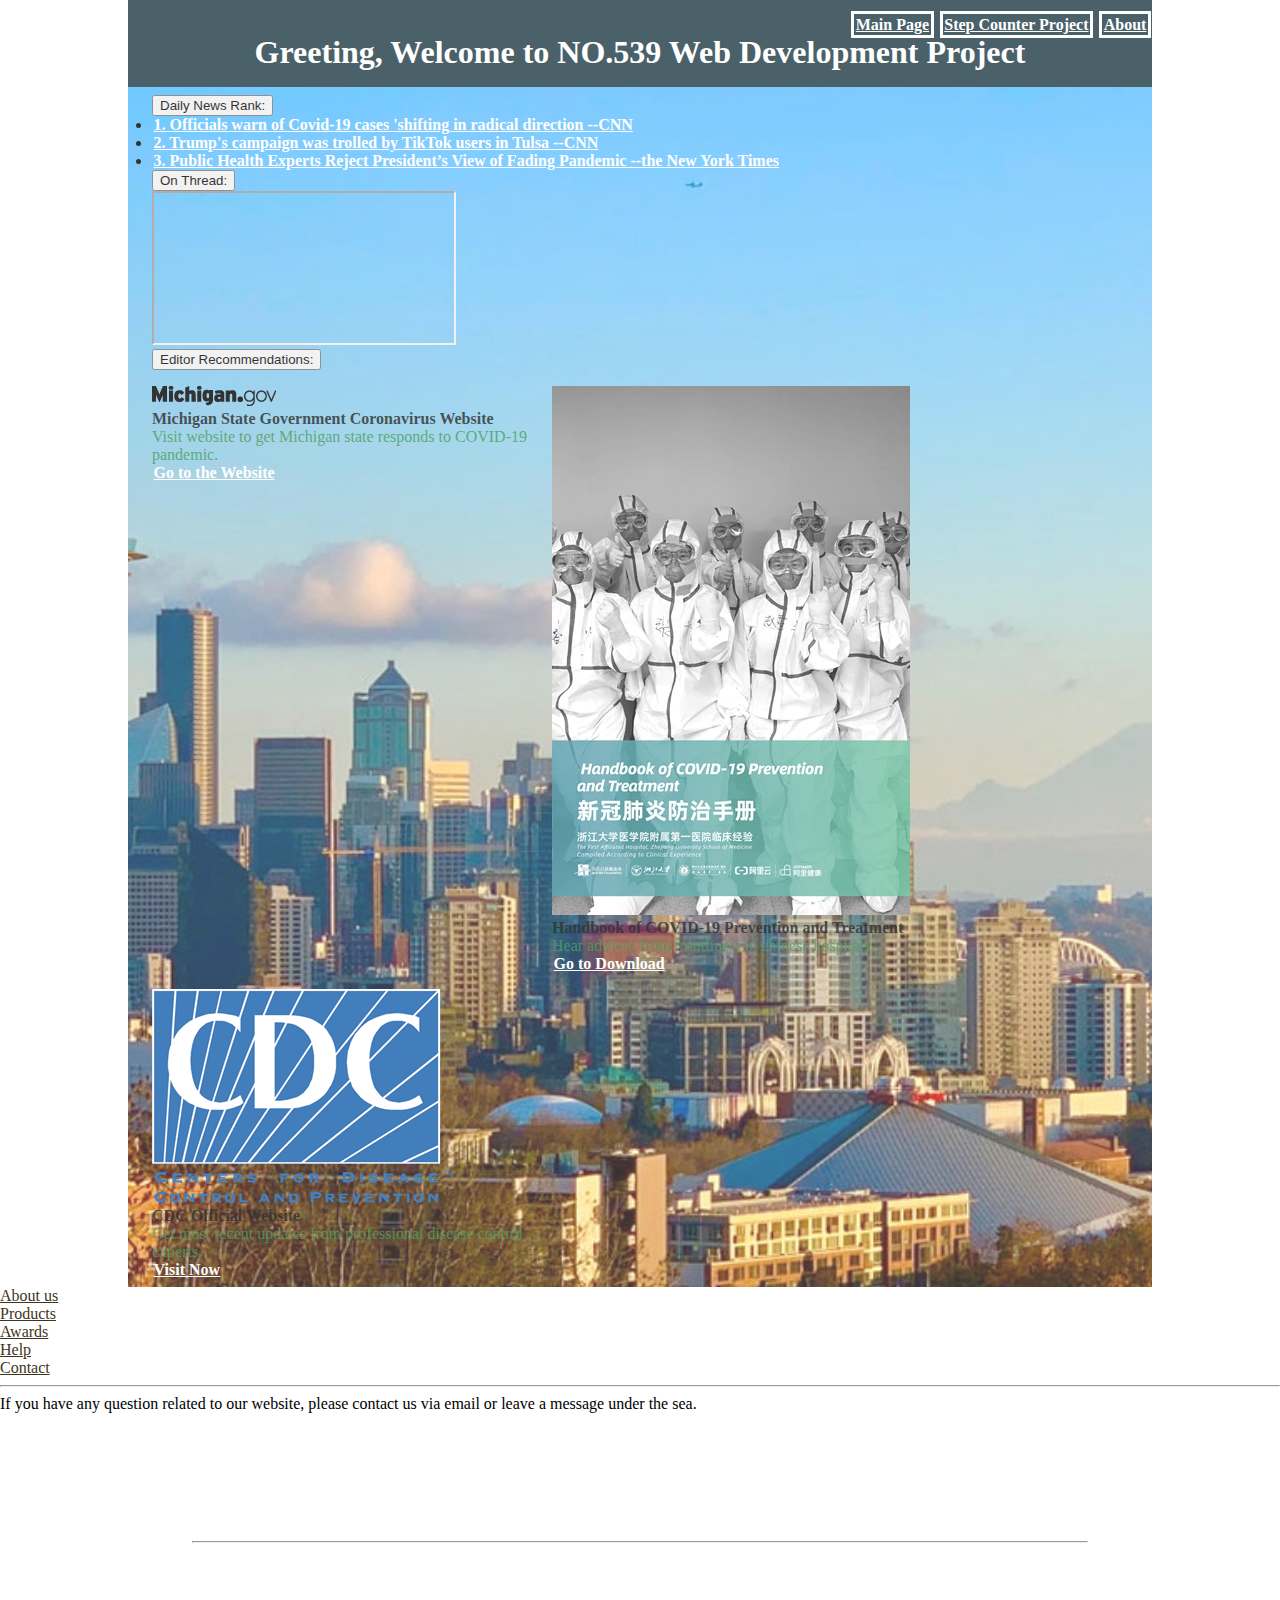
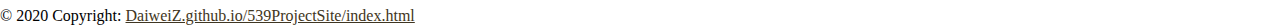
<file: 539ProjectSite/index.html>
<!DOCTYPE html>
<html lang="en">
<head>
    <meta charset="UTF-8">
    <title>Main Page</title>
    <link href="css/main.css" type="text/css" rel="stylesheet"/>
    <!-- CSS only -->
    <link rel="stylesheet" href="https://stackpath.bootstrapcdn.com/bootstrap/4.5.0/css/bootstrap.min.css" integrity="sha384-9aIt2nRpC12Uk9gS9baDl411NQApFmC26EwAOH8WgZl5MYYxFfc+NcPb1dKGj7Sk" crossorigin="anonymous">

    <!-- JS, Popper.js, and jQuery -->
    <script src="https://code.jquery.com/jquery-3.5.1.slim.min.js" integrity="sha384-DfXdz2htPH0lsSSs5nCTpuj/zy4C+OGpamoFVy38MVBnE+IbbVYUew+OrCXaRkfj" crossorigin="anonymous"></script>
    <script src="https://cdn.jsdelivr.net/npm/popper.js@1.16.0/dist/umd/popper.min.js" integrity="sha384-Q6E9RHvbIyZFJoft+2mJbHaEWldlvI9IOYy5n3zV9zzTtmI3UksdQRVvoxMfooAo" crossorigin="anonymous"></script>
    <script src="https://stackpath.bootstrapcdn.com/bootstrap/4.5.0/js/bootstrap.min.js" integrity="sha384-OgVRvuATP1z7JjHLkuOU7Xw704+h835Lr+6QL9UvYjZE3Ipu6Tp75j7Bh/kR0JKI" crossorigin="anonymous"></script>
</head>
<body>
<header>
    <nav>
        <p><a href="index.html">Main Page</a>
            <a href="stepscounter.html">Step Counter Project</a>
            <a href="about.html">About</a>
        </p>
    </nav>
    <h1>Greeting, Welcome to NO.539 Web Development Project</h1>

</header>
<div class="mainArea" role="main">


    <div class="accordion dailyNewsRank " id="dailyNewsRank">
        <div class="card">
            <div class="card-header" id="headingOne">
                <p class="mb-0">
                    <button class="btn btn-link text-dark" type="button" data-toggle="collapse" data-target="#collapseOne" aria-expanded="true" aria-controls="collapseOne">
                        Daily News Rank:
                    </button>
                </p>
            </div>

            <div id="collapseOne" class="collapse show" aria-labelledby="headingOne" data-parent="#dailyNewsRank">
                <div class="card-body bg-primary text-white">
                    <ul>
                        <li><a href="https://www.cnn.com/2020/06/21/us/us-coronavirus-sunday/index.html">1. Officials warn of Covid-19 cases 'shifting in radical direction --CNN</a> </li>
                        <li><a href="https://www.cnn.com/2020/06/21/politics/tiktok-trump-tulsa-rally/index.html">2. Trump's campaign was trolled by TikTok users in Tulsa --CNN</a> </li>
                        <li><a href="https://www.nytimes.com/2020/06/21/health/coronavirus-pandemic-spread-trump.html?action=click&module=Top%20Stories&pgtype=Homepage">3. Public Health Experts Reject President’s View of Fading Pandemic  --the New York Times</a></li>
                    </ul>
                </div>
            </div>
        </div>
        <div class="card">
            <div class="card-header" id="headingTwo">
                <p class="mb-0">
                    <button class="btn btn-link collapsed text-dark" type="button" data-toggle="collapse" data-target="#collapseTwo" aria-expanded="false" aria-controls="collapseTwo">
                        On Thread:
                    </button>
                </p>
            </div>
            <div id="collapseTwo" class="collapse" aria-labelledby="headingTwo" data-parent="#dailyNewsRank">
                <div class="card-body bg-primary text-white">
                    <div class="embed-responsive embed-responsive-16by9">
                        <iframe class="embed-responsive-item" src="https://www.youtube.com/embed/QdNHmUi60ts" title="On tread news" allowfullscreen></iframe>
                    </div>
                </div>
            </div>
        </div>
        <div class="card">
            <div class="card-header" id="headingThree">
                <p class="mb-0">
                    <button class="btn btn-link collapsed text-dark" type="button" data-toggle="collapse" data-target="#collapseThree" aria-expanded="false" aria-controls="collapseThree">
                        Editor Recommendations:
                    </button>
                </p>
            </div>
            <div id="collapseThree" class="collapse" aria-labelledby="headingThree" data-parent="#dailyNewsRank">
                <div class="card-body bg-primary text-white">


                        <div class="card inline-card">
                            <img src="../539ProjectSite/img/migov_brandingbar_2017.png" class="card-img-top" alt="Michigan State Coronavirus Info Website">
                            <div class="card-body">
                                <p class="card-title">Michigan State Government Coronavirus Website</p>
                                <p class="card-text">Visit website to get Michigan state responds to COVID-19 pandemic.</p>
                                <a href="https://www.michigan.gov/coronavirus/" class="btn btn-primary">Go to the Website</a>
                            </div>
                        </div>
                        <div class="card inline-card">
                            <img src="../539ProjectSite/img/handbook.png" class="card-img-top" alt="The hand book for covid19 by alibaba">
                            <div class="card-body">
                                <p class="card-title">Handbook of COVID-19 Prevention and Treatment</p>
                                <p class="card-text">Hear advices from frontliners in chinese hospitals.</p>
                                <a href="https://covid-19.alibabacloud.com" class="btn btn-primary">Go to Download</a>
                            </div>

                        </div>
                        <div class="card inline-card">
                            <img src="../539ProjectSite/img/cdc-logo-225E05DE27-seeklogo.com.png" class="card-img-top" alt="CDC logo">
                            <div class="card-body">
                                <p class="card-title">CDC Official Website</p>
                                <p class="card-text">Get most recent updates from professional disease control experts.</p>
                                <a href="https://www.cdc.gov/" class="btn btn-primary">Visit Now</a>
                            </div>
                        </div>

                </div>
            </div>
        </div>
    </div>

</div>

<!-- Footer -->
<footer class="page-footer font-small indigo">

    <!-- Footer Links -->
    <div class="container">

        <!-- Grid row-->
        <div class="row text-center d-flex justify-content-center pt-5 mb-3">

            <!-- Grid column -->
            <div class="col-md-2 mb-3">
                <p class="text-uppercase font-weight-bold">
                    <a href="../539ProjectSite/about.html">About us</a>
                </p>
            </div>
            <!-- Grid column -->

            <!-- Grid column -->
            <div class="col-md-2 mb-3">
                <p class="text-uppercase font-weight-bold">
                    <a href="../539ProjectSite/stepscounter.html">Products</a>
                </p>
            </div>
            <!-- Grid column -->

            <!-- Grid column -->
            <div class="col-md-2 mb-3">
                <p class="text-uppercase font-weight-bold">
                    <a href="../539ProjectSite/about.html">Awards</a>
                </p>
            </div>
            <!-- Grid column -->

            <!-- Grid column -->
            <div class="col-md-2 mb-3">
                <p class="text-uppercase font-weight-bold">
                    <a href="../539ProjectSite/about.html">Help</a>
                </p>
            </div>
            <!-- Grid column -->

            <!-- Grid column -->
            <div class="col-md-2 mb-3">
                <p class="text-uppercase font-weight-bold">
                    <a href="../539ProjectSite/about.html">Contact</a>
                </p>
            </div>
            <!-- Grid column -->

        </div>
        <!-- Grid row-->
        <hr class="rgba-white-light">

        <!-- Grid row-->
        <div class="row d-flex text-center justify-content-center mb-md-0 mb-4">

            <!-- Grid column -->
            <div class="col-md-8 col-12 mt-5">
                <p>If you have any question related to our website, please contact us via email or leave a message under the sea.</p>
            </div>
            <!-- Grid column -->

        </div>
        <!-- Grid row-->
        <hr class="clearfix d-md-none rgba-white-light" style="margin: 10% 15% 5%;">

        <!-- Grid row-->
        <div class="row pb-3">

            <!-- Grid column -->
            <div class="col-md-12">

                <div class="mb-5 flex-center">

                    <!-- Facebook -->
                    <a class="fb-ic">
                        <i class="fab fa-facebook-f fa-lg white-text mr-4"> </i>
                    </a>
                    <!-- Twitter -->
                    <a class="tw-ic">
                        <i class="fab fa-twitter fa-lg white-text mr-4"> </i>
                    </a>
                    <!-- Google +-->
                    <a class="gplus-ic">
                        <i class="fab fa-google-plus-g fa-lg white-text mr-4"> </i>
                    </a>
                    <!--Linkedin -->
                    <a class="li-ic">
                        <i class="fab fa-linkedin-in fa-lg white-text mr-4"> </i>
                    </a>
                    <!--Instagram-->
                    <a class="ins-ic">
                        <i class="fab fa-instagram fa-lg white-text mr-4"> </i>
                    </a>
                    <!--Pinterest-->
                    <a class="pin-ic">
                        <i class="fab fa-pinterest fa-lg white-text"> </i>
                    </a>

                </div>

            </div>
            <!-- Grid column -->

        </div>
        <!-- Grid row-->

    </div>
    <!-- Footer Links -->

    <!-- Copyright -->
    <div class="footer-copyright text-center py-3">© 2020 Copyright:
        <a href="https://DaiweiZ.github.io/539ProjectSite/index.html/"> DaiweiZ.github.io/539ProjectSite/index.html</a>
    </div>
    <!-- Copyright -->

</footer>
<!-- Footer -->
</body>
</html>
</file>
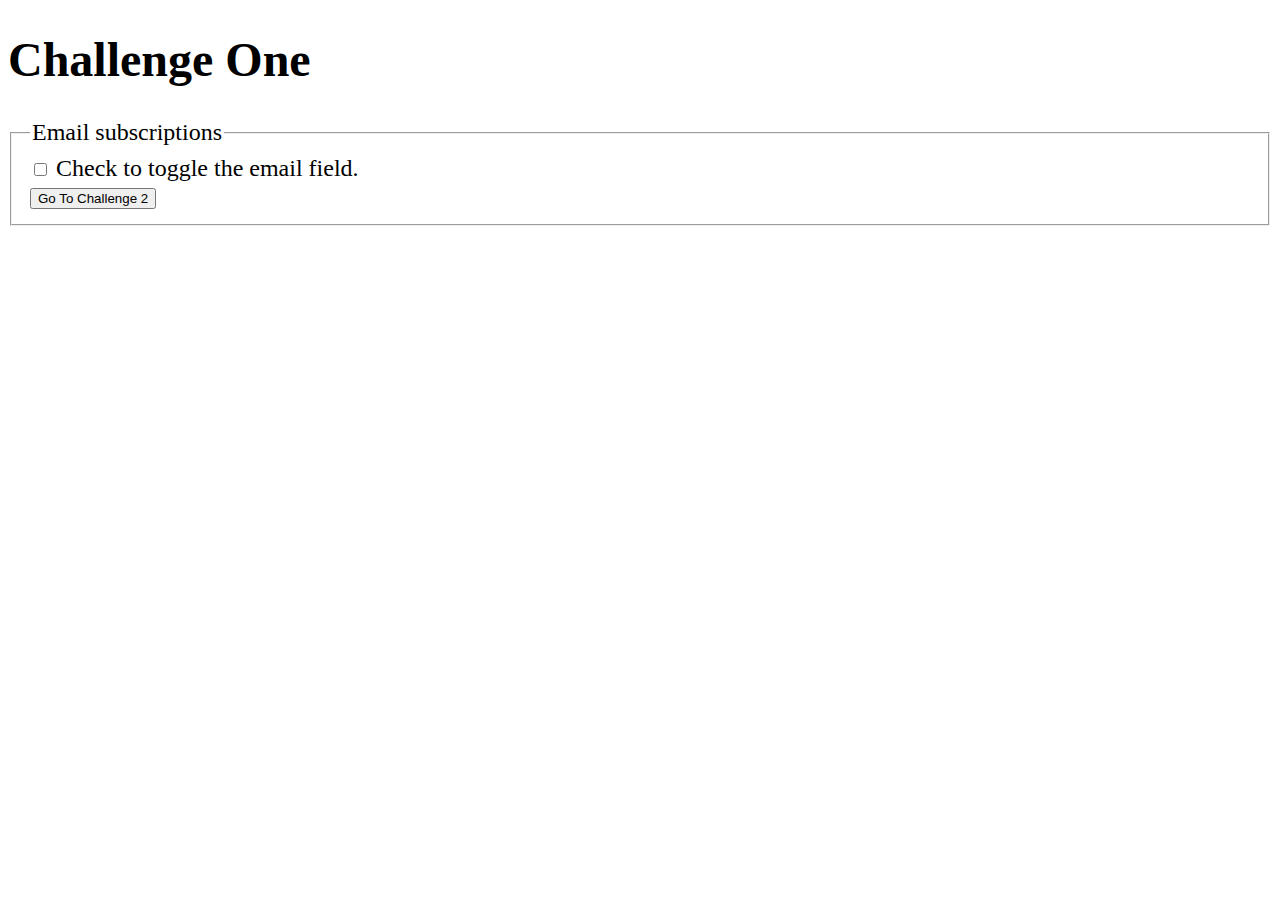
<file: challenge1.html>
<!DOCTYPE html>
<html lang="en">
<head>
  <meta charset="UTF-8">
  <link rel="stylesheet" type="text/css" href="css/style.css">
  <script src="https://ajax.googleapis.com/ajax/libs/jquery/3.5.1/jquery.min.js"></script>

  <title>Challenge #1</title>
</head>
<body>
  <head>
    <title>Waiver Challenge #1</title>
   <link rel="stylesheet" type="text/css" href="css/challenge1.css">
  </head>
  <body>
    <main>
      <h1>Challenge One</h1>
      <form action="challenge2.html">
        <fieldset>
          <legend>Email subscriptions</legend>
          <div id="check">
            <label>
              <input type="checkbox" name="subscribe" id="subscription">
              Check to toggle the email field.
            </label>
          </div>

          <div id="email_Div">
            <label>
              Email Address: 
              <input type="text" name="email" id="email">
            </label>
          </div>

          <input type = "submit" value = "Go To Challenge 2">
        </fieldset>
      </form>
  </main>
  <script src = "js/challenge1.js"></script>
  </body>
</html>
</file>
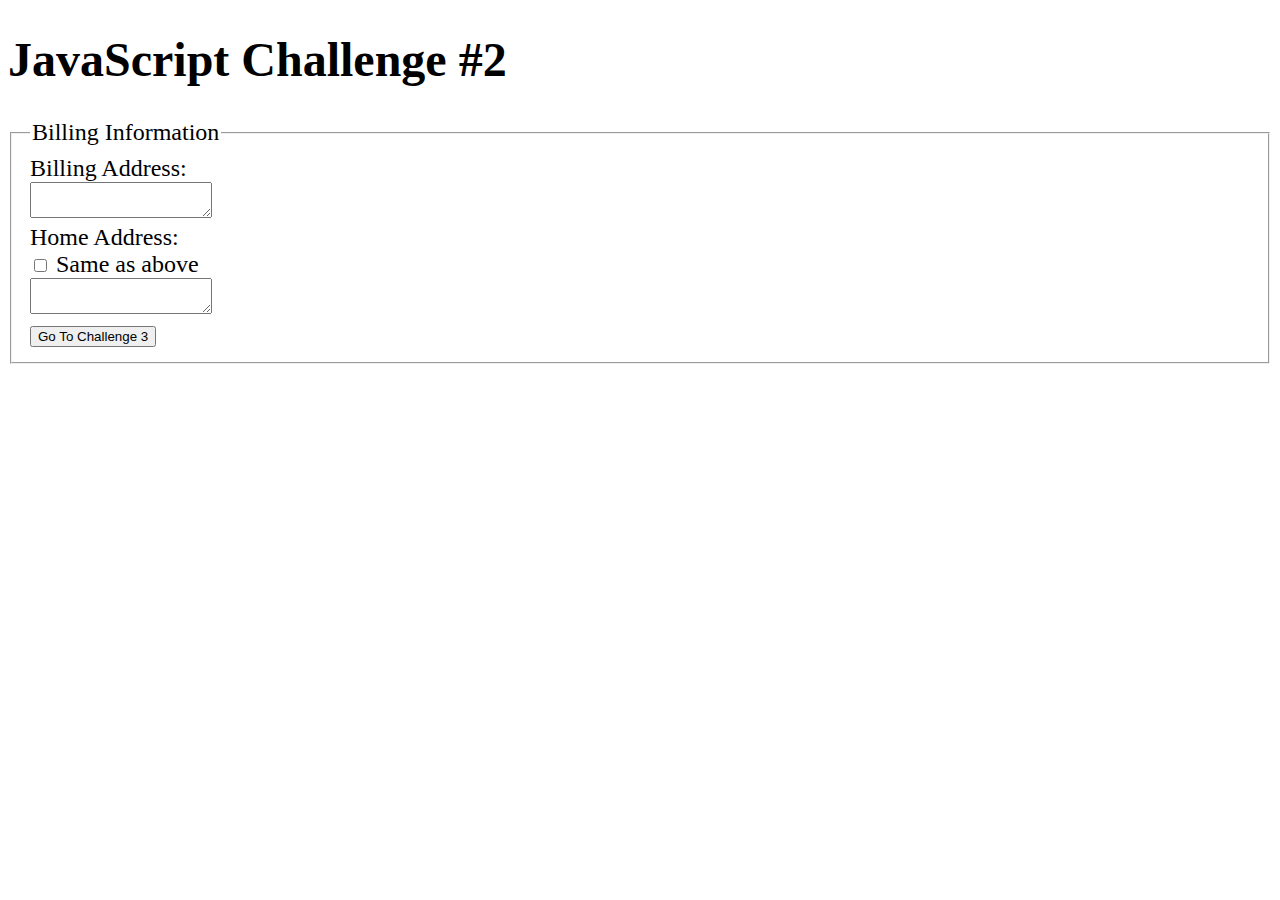
<file: challenge2.html>
<!DOCTYPE html>
<html lang="en">
<head>
	<meta charset="UTF-8">
	<title>Challenge #2</title>
  <link rel="stylesheet" type="text/css" href="css/style.css">
  <script src="https://ajax.googleapis.com/ajax/libs/jquery/3.5.1/jquery.min.js"></script>

</head>
<body>
    <main>
    <h1>JavaScript Challenge #2</h1>
    <form action="challenge3.html">
      <fieldset>
        <legend>Billing Information</legend>
        <div>
          <label for ="bill">Billing Address:</label><br>
          <textarea name="billingAdd" id="bill"></textarea>
          </label>
        </div>

        <div>
          <label for ="home">Home Address:</label><br>
          <label for ="useAddress"><input type="checkbox" name="useBilling" id="useAddress"> Same as above</label>
          <br>
          <textarea name="homeAdd" id="home"></textarea>
        </div>
        <input type = "submit" value = "Go To Challenge 3">
      </fieldset>
    </form>
    </main>
  <script src = "js/challenge2.js"></script>
  </body>
</html>
</file>
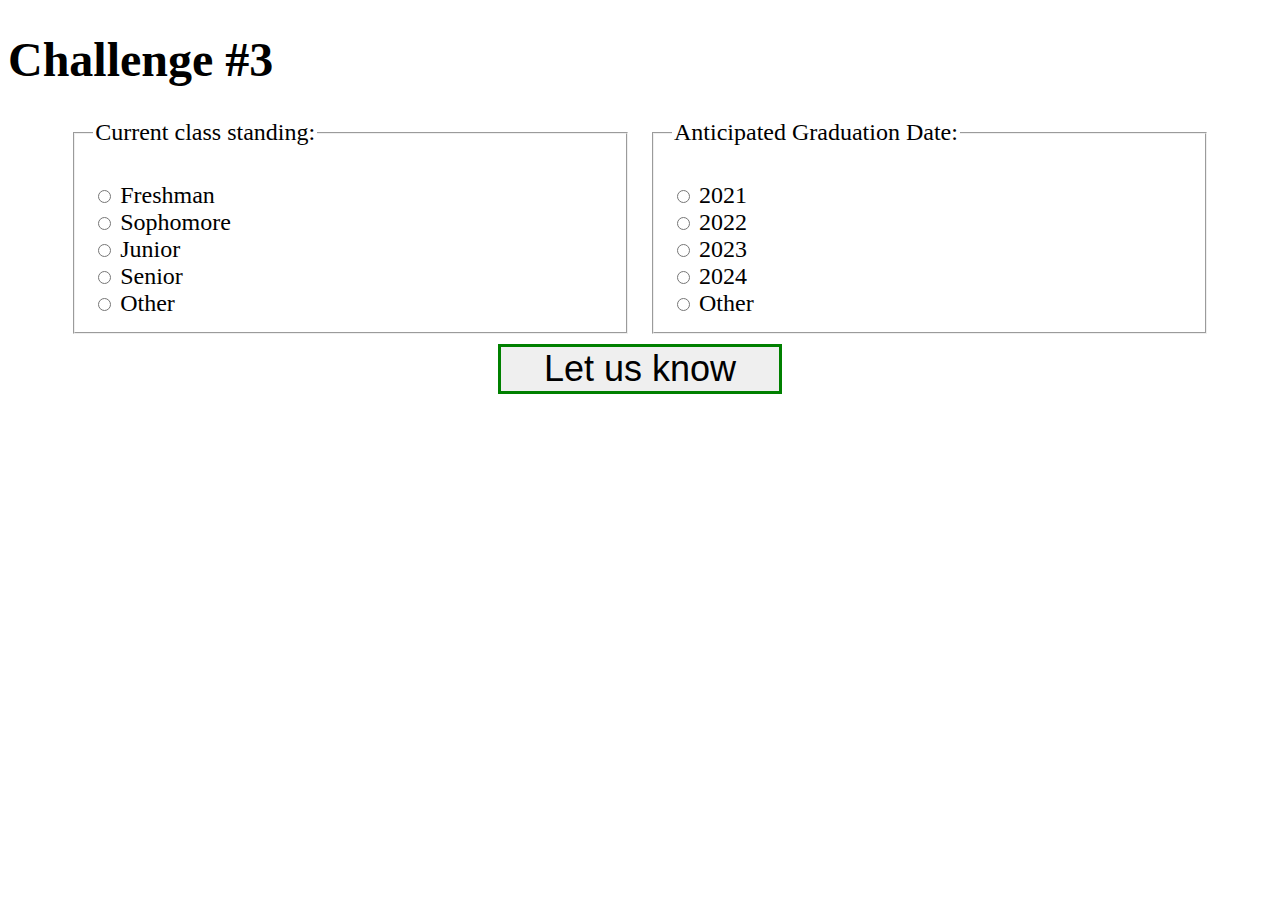
<file: challenge3.html>
<!DOCTYPE html>
<html lang="en">
<head>
	<meta charset="UTF-8">
	<title>Challenge #3</title>
  <link rel="stylesheet" type="text/css" href="css/style.css">
  <link rel="stylesheet" type="text/css" href="css/challenge3.css">
  <script src="https://ajax.googleapis.com/ajax/libs/jquery/3.5.1/jquery.min.js"></script>

</head>
<body>
  <h1>Challenge #3</h1>
	 <form action="challenge4.html" id ="ch3form">
      <fieldset>
        <legend>Current class standing:</legend>
        <div>
          <br> 
          <label>
            <input type="radio" name ="standing" value = "1" id="freshman"> Freshman
          </label><br>
          <label>
            <input type="radio" name ="standing" value = "2" id="soph"> Sophomore
          </label><br>
          <label>
            <input type="radio" name ="standing" value = "3" id="jr"> Junior
          </label><br>
          <label>
            <input type="radio" name ="standing" value = "4" id="sr"> Senior
          </label><br>
          <label>
            <input type="radio" name ="standing" value = "5" id="otherClassStanding"> Other
          </label><br>
      </div>
  </fieldset>
  <fieldset>
  <legend>Anticipated Graduation Date:</legend>
        <div>
          <br> 
          <label>
             <input type="radio" name ="gradDate" value = "21" id="2021"> 2021
          </label><br>
          <label>
             <input type="radio" name ="gradDate" value = "22" id="2022"> 2022
          </label><br>
          <label>
            <input type="radio" name ="gradDate" value = "23" id="2023"> 2023
          </label><br>
           <label>
            <input type="radio" name ="gradDate" value = "20" id="2024"> 2024
          </label><br>
          <label>
             <input type="radio" name ="gradDate" value = "other" id="otherGraduationYear"> Other
          </label><br>
      </div>
  </fieldset>
  <input type="submit" value="Let us know">
</form>
<script src = "js/challenge3.js"></script>
</body>
</html>
</file>
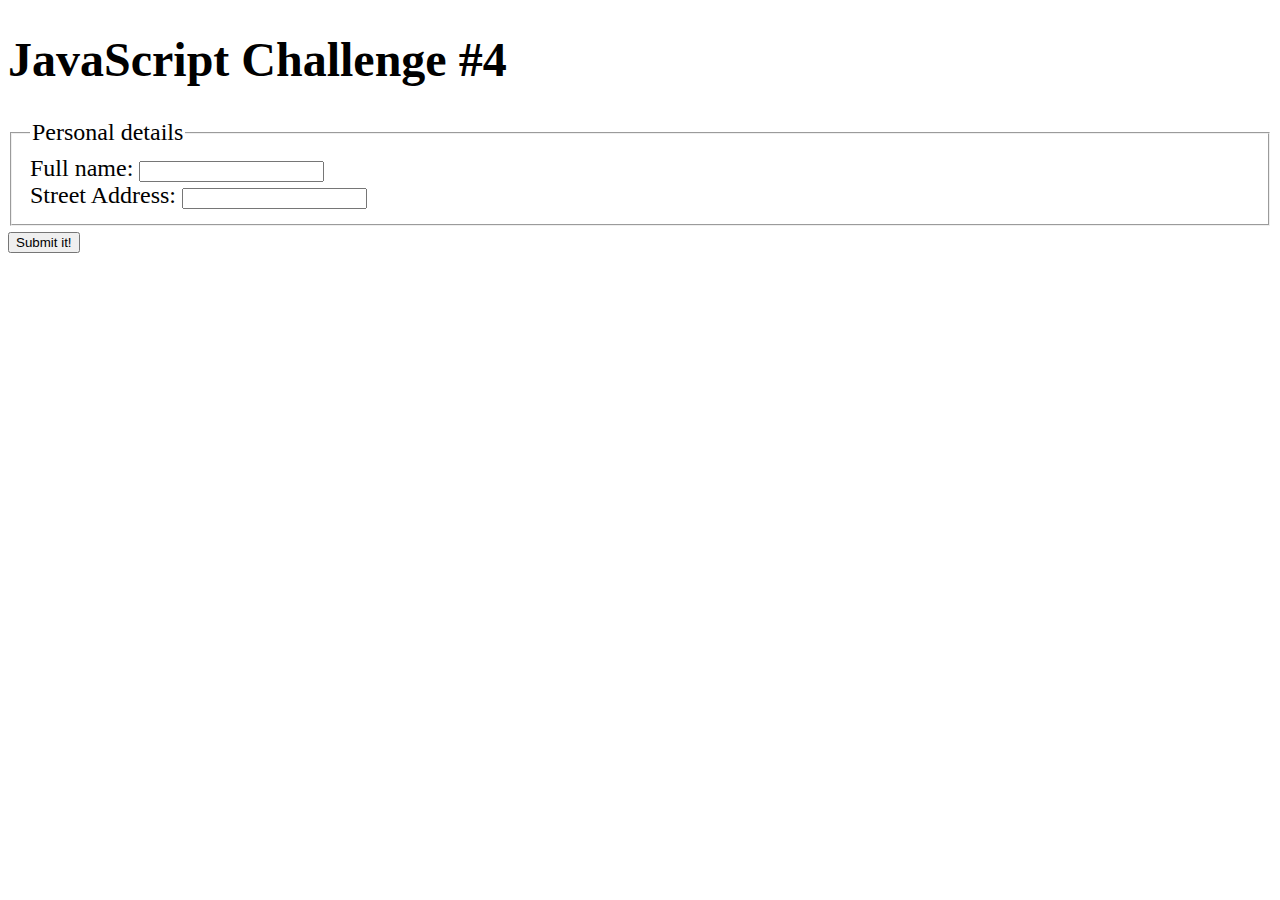
<file: challenge4.html>
<!DOCTYPE html>
<html lang="en">
<head>
	<meta charset="UTF-8">
	<title>Challenge #4</title>
    <link rel="stylesheet" type="text/css" href="css/style.css">
    <script src="https://ajax.googleapis.com/ajax/libs/jquery/3.5.1/jquery.min.js"></script>

</head>
<body>
  <main>
    <h1>JavaScript Challenge #4</h1>
	  <form action="challenge5.html" method  = "GET" id = "challenge4_form">
        <fieldset>
        <legend>Personal details</legend>
          <label for="name">Full name: </label>
            <input type="text" name="name" id="name"><br/>
       
            <p class="errormsg alert" id="nmError">Please enter your name above!</p>

          <label for ="addr">
            Street Address:</label>
            <input type="text" name="addr" id="addr">
       
            <p class="errormsg alert" id="addrError">Please enter your street address!</p>
        </fieldset>
        <input type="submit" value="Submit it!"> 
    </form>
   
  </main>
  <script src = "js/challenge4.js"></script>
</body>
</html>
</file>
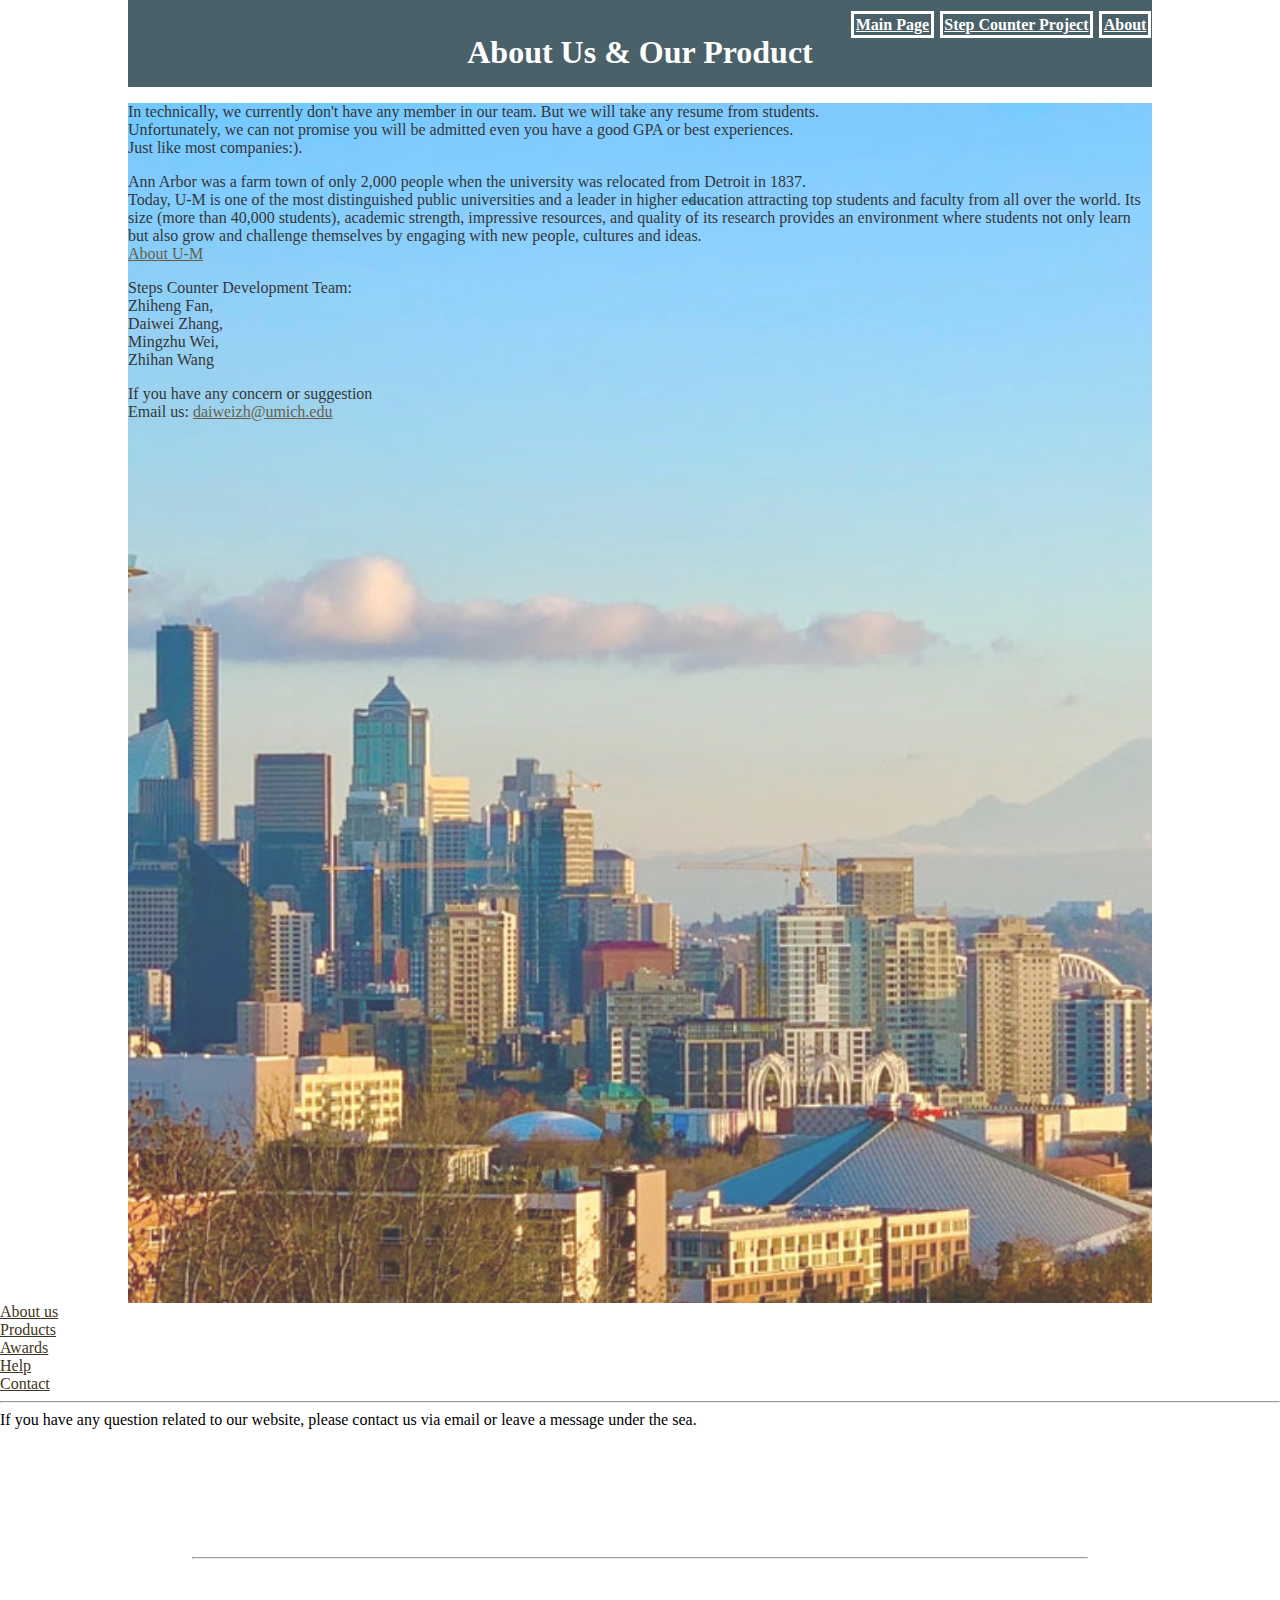
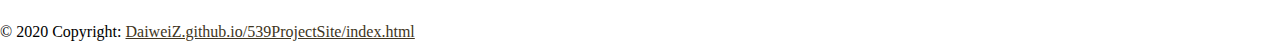
<file: 539ProjectSite/about.html>
<!DOCTYPE html>
<html lang="en">
<head>
    <meta charset="UTF-8">
    <title>About Us</title>
    <link href="css/main.css" type="text/css" rel="stylesheet"/>
    <!-- CSS only -->
    <link rel="stylesheet" href="https://stackpath.bootstrapcdn.com/bootstrap/4.5.0/css/bootstrap.min.css" integrity="sha384-9aIt2nRpC12Uk9gS9baDl411NQApFmC26EwAOH8WgZl5MYYxFfc+NcPb1dKGj7Sk" crossorigin="anonymous">

    <!-- JS, Popper.js, and jQuery -->
    <script src="https://code.jquery.com/jquery-3.5.1.slim.min.js" integrity="sha384-DfXdz2htPH0lsSSs5nCTpuj/zy4C+OGpamoFVy38MVBnE+IbbVYUew+OrCXaRkfj" crossorigin="anonymous"></script>
    <script src="https://cdn.jsdelivr.net/npm/popper.js@1.16.0/dist/umd/popper.min.js" integrity="sha384-Q6E9RHvbIyZFJoft+2mJbHaEWldlvI9IOYy5n3zV9zzTtmI3UksdQRVvoxMfooAo" crossorigin="anonymous"></script>
    <script src="https://stackpath.bootstrapcdn.com/bootstrap/4.5.0/js/bootstrap.min.js" integrity="sha384-OgVRvuATP1z7JjHLkuOU7Xw704+h835Lr+6QL9UvYjZE3Ipu6Tp75j7Bh/kR0JKI" crossorigin="anonymous"></script>
</head>
<body>
<header>
    <nav>
        <p><a href="index.html">Main Page</a>
            <a href="stepscounter.html">Step Counter Project</a>
            <a href="about.html">About</a>
        </p>
    </nav>
    <h1>About Us & Our Product</h1>

</header>
<div class="mainArea" role="main" >
    <div class="container cardsGridView">
        <div class="row">
            <div class="col-4">
                <div class="card">
                    <div class="card-body">
                        <p>In technically, we currently don't have any member in our team. But we will take any resume from students.</p>
                        <p>Unfortunately, we can not promise you will be admitted even you have a good GPA or best experiences.</p>
                        <p>Just like most companies:).</p>
                    </div>
                </div>
            </div>
            <div class="col-8">
                <div class="card">
                    <div class="card-body">
                        <p>Ann Arbor was a farm town of only 2,000 people when the university was relocated from Detroit in 1837.</p>
                        <p>Today, U-M is one of the most distinguished public universities and a leader in higher education attracting top students and faculty from all over the world. Its size (more than 40,000 students), academic strength, impressive resources, and quality of its research provides an environment where students not only learn but also grow and challenge themselves by engaging with new people, cultures and ideas.</p>
                        <a href="https://admissions.umich.edu/about-u-m/history-tradition">About U-M</a>
                    </div>
                </div>
            </div>
            <div class="col-6">
                <div class="card">
                    <div class="card-body">
                        <p>Steps Counter Development Team:<br>Zhiheng Fan,<br> Daiwei Zhang,<br>Mingzhu Wei,<br> Zhihan Wang
                        </p>
                    </div>
                </div>
            </div>
            <div class="col-6">
                <div class="card">
                    <p class="card-body">
                        <p>If you have any concern or suggestion</p>
                        <p>Email us: <a href="mailto:daiweizh@umich.edu">daiweizh@umich.edu</a></p>
                    </div>
                </div>
            </div>
        </div>
    <div class="verticle-slide">
        <div class="alert alert-primary" role="alert">
            You are viewing in list mode.
        </div>
        <div class="d-flex flex-column">
            <div class="p-2"> <div class="card">
                <div class="card-body">
                    <p>In technically, we currently don't have any member in our team. But we will take any resume from students.</p>
                    <p>Unfortunately, we can not promise you will be admitted even you have a good GPA or best experiences.</p>
                    <p>Just like most companies:).</p>
                </div>
            </div></div>
            <div class="p-2"><div class="card">
                <div class="card-body">
                    <p>Ann Arbor was a farm town of only 2,000 people when the university was relocated from Detroit in 1837.</p>
                    <p>Today, U-M is one of the most distinguished public universities and a leader in higher education attracting top students and faculty from all over the world. Its size (more than 40,000 students), academic strength, impressive resources, and quality of its research provides an environment where students not only learn but also grow and challenge themselves by engaging with new people, cultures and ideas.</p>
                    <a href="https://admissions.umich.edu/about-u-m/history-tradition">About U-M</a>
                </div>
            </div></div>
            <div class="p-2"><div class="card">
                <div class="card-body">
                    <p>Steps Counter Development Team:<br>Zhiheng Fan,<br> Daiwei Zhang,<br>Mingzhu Wei,<br> Zhihan Wang
                    </p>
                </div>
            </div></div>
            <div class="p-2"><div class="card">
                <div class="card-body">
                    <p>If you have any concern or suggestion</p>
                    <p>Email us: <a href ="mailto:daiweizh@umich.edu">daiweizh@umich.edu</a></p>
                </div>
            </div></div>

        </div>

    </div>




</div>




<!-- Footer -->
<footer class="page-footer font-small indigo">

    <!-- Footer Links -->
    <div class="container">

        <!-- Grid row-->
        <div class="row text-center d-flex justify-content-center pt-5 mb-3">

            <!-- Grid column -->
            <div class="col-md-2 mb-3">
                <p class="text-uppercase font-weight-bold">
                    <a href="../539ProjectSite/about.html">About us</a>
                </p>
            </div>
            <!-- Grid column -->

            <!-- Grid column -->
            <div class="col-md-2 mb-3">
                <p class="text-uppercase font-weight-bold">
                    <a href="../539ProjectSite/stepscounter.html">Products</a>
                </p>
            </div>
            <!-- Grid column -->

            <!-- Grid column -->
            <div class="col-md-2 mb-3">
                <p class="text-uppercase font-weight-bold">
                    <a href="#!">Awards</a>
                </p>
            </div>
            <!-- Grid column -->

            <!-- Grid column -->
            <div class="col-md-2 mb-3">
                <p class="text-uppercase font-weight-bold">
                    <a href="../539ProjectSite/about.html">Help</a>
                </p>
            </div>
            <!-- Grid column -->

            <!-- Grid column -->
            <div class="col-md-2 mb-3">
                <p class="text-uppercase font-weight-bold">
                    <a href="../539ProjectSite/about.html">Contact</a>
                </p>
            </div>
            <!-- Grid column -->

        </div>
        <!-- Grid row-->
        <hr class="rgba-white-light">

        <!-- Grid row-->
        <div class="row d-flex text-center justify-content-center mb-md-0 mb-4">

            <!-- Grid column -->
            <div class="col-md-8 col-12 mt-5">
                <p>If you have any question related to our website, please contact us via email or leave a message under the sea.</p>
            </div>
            <!-- Grid column -->

        </div>
        <!-- Grid row-->
        <hr class="clearfix d-md-none rgba-white-light" style="margin: 10% 15% 5%;">

        <!-- Grid row-->
        <div class="row pb-3">

            <!-- Grid column -->
            <div class="col-md-12">

                <div class="mb-5 flex-center">

                    <!-- Facebook -->
                    <a class="fb-ic">
                        <i class="fab fa-facebook-f fa-lg white-text mr-4"> </i>
                    </a>
                    <!-- Twitter -->
                    <a class="tw-ic">
                        <i class="fab fa-twitter fa-lg white-text mr-4"> </i>
                    </a>
                    <!-- Google +-->
                    <a class="gplus-ic">
                        <i class="fab fa-google-plus-g fa-lg white-text mr-4"> </i>
                    </a>
                    <!--Linkedin -->
                    <a class="li-ic">
                        <i class="fab fa-linkedin-in fa-lg white-text mr-4"> </i>
                    </a>
                    <!--Instagram-->
                    <a class="ins-ic">
                        <i class="fab fa-instagram fa-lg white-text mr-4"> </i>
                    </a>
                    <!--Pinterest-->
                    <a class="pin-ic">
                        <i class="fab fa-pinterest fa-lg white-text"> </i>
                    </a>

                </div>

            </div>
            <!-- Grid column -->

        </div>
        <!-- Grid row-->

    </div>
    <!-- Footer Links -->

    <!-- Copyright -->
    <div class="footer-copyright text-center py-3">© 2020 Copyright:
        <a href="https://DaiweiZ.github.io/539ProjectSite/index.html/"> DaiweiZ.github.io/539ProjectSite/index.html</a>
    </div>
    <!-- Copyright -->

</footer>
<!-- Footer -->
</body>
</html>
</file>
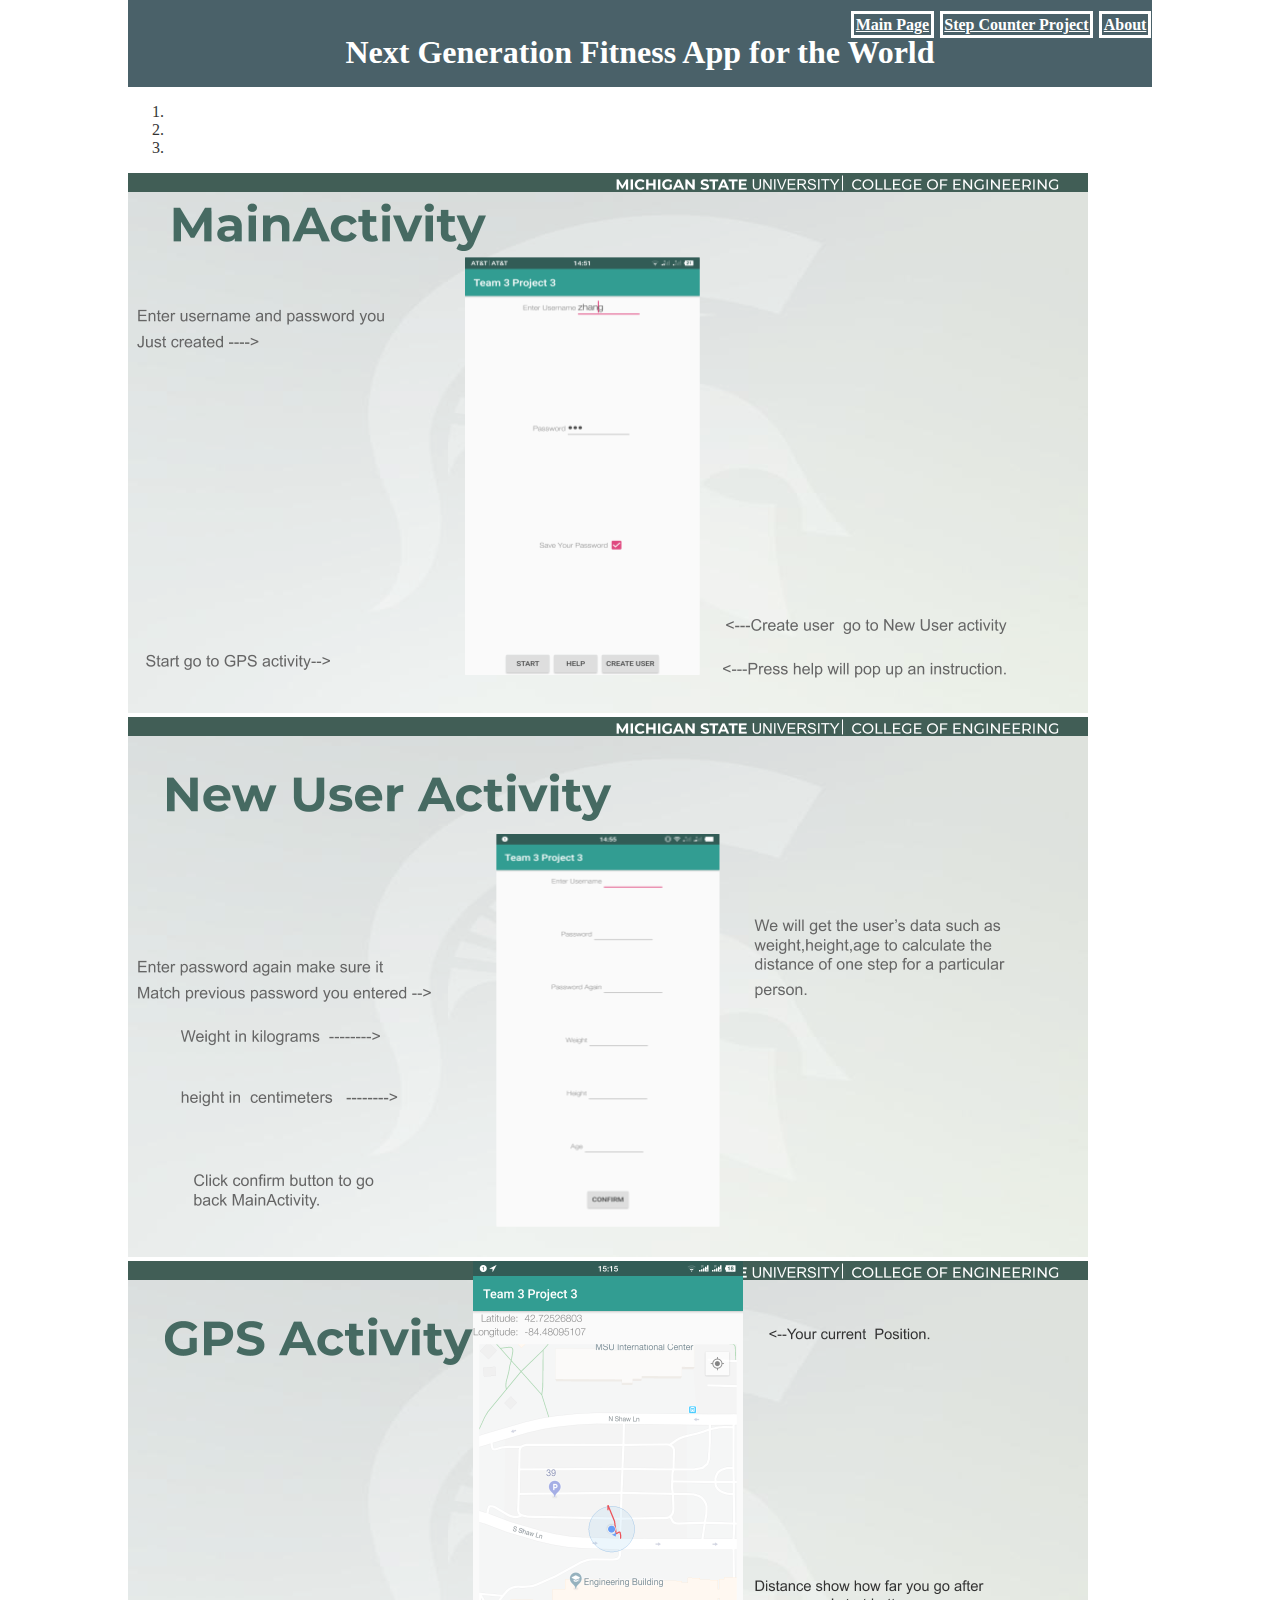
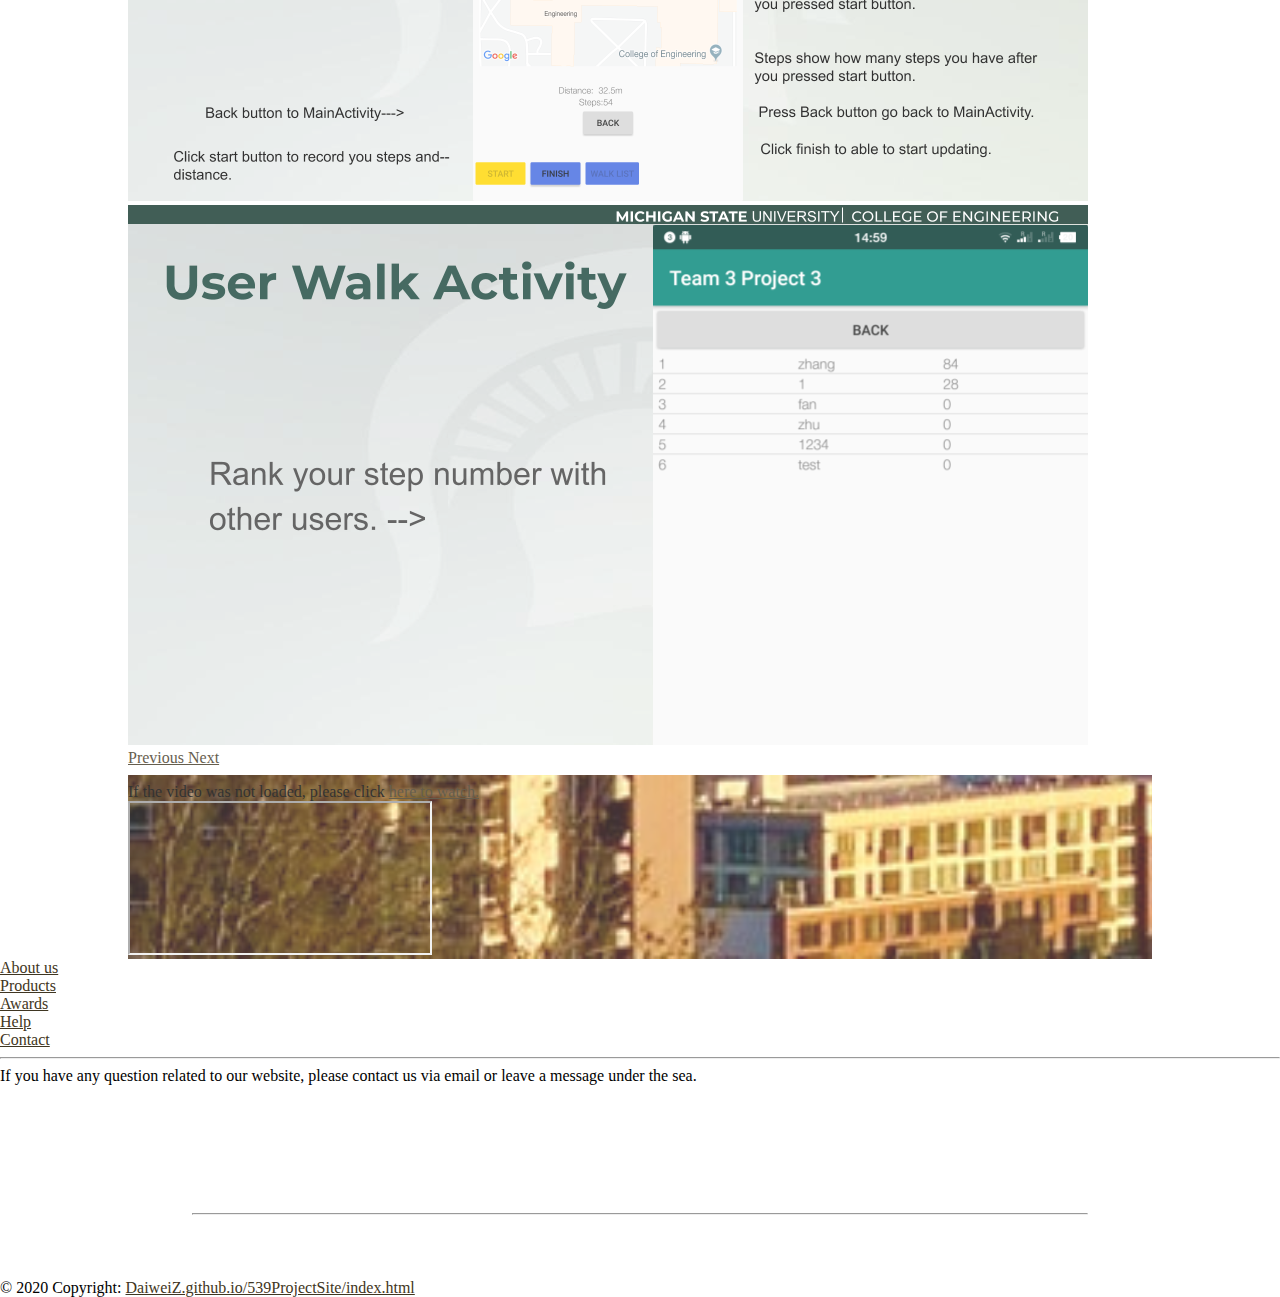
<file: 539ProjectSite/stepscounter.html>
<!DOCTYPE html>
<html lang="en">
<head>
    <meta charset="UTF-8">
    <title>About Step Counter App</title>
    <link href="css/main.css" type="text/css" rel="stylesheet"/>
    <!-- CSS only -->
    <link rel="stylesheet" href="https://stackpath.bootstrapcdn.com/bootstrap/4.5.0/css/bootstrap.min.css" integrity="sha384-9aIt2nRpC12Uk9gS9baDl411NQApFmC26EwAOH8WgZl5MYYxFfc+NcPb1dKGj7Sk" crossorigin="anonymous">

    <!-- JS, Popper.js, and jQuery -->
    <script src="https://code.jquery.com/jquery-3.5.1.slim.min.js" integrity="sha384-DfXdz2htPH0lsSSs5nCTpuj/zy4C+OGpamoFVy38MVBnE+IbbVYUew+OrCXaRkfj" crossorigin="anonymous"></script>
    <script src="https://cdn.jsdelivr.net/npm/popper.js@1.16.0/dist/umd/popper.min.js" integrity="sha384-Q6E9RHvbIyZFJoft+2mJbHaEWldlvI9IOYy5n3zV9zzTtmI3UksdQRVvoxMfooAo" crossorigin="anonymous"></script>
    <script src="https://stackpath.bootstrapcdn.com/bootstrap/4.5.0/js/bootstrap.min.js" integrity="sha384-OgVRvuATP1z7JjHLkuOU7Xw704+h835Lr+6QL9UvYjZE3Ipu6Tp75j7Bh/kR0JKI" crossorigin="anonymous"></script>
</head>
<body>
<header>
    <nav>
        <p><a href="index.html">Main Page</a>
            <a href="stepscounter.html">Step Counter Project</a>
            <a href="about.html">About</a>
        </p>
    </nav>
    <h1>Next Generation Fitness App for the World</h1>

</header>
<div class="mainArea" role="main">
    <div id="carouselExampleIndicators" class="carousel slide" data-ride="carousel">
        <ol class="carousel-indicators">
            <li data-target="#carouselExampleIndicators" data-slide-to="0" class="active"></li>
            <li data-target="#carouselExampleIndicators" data-slide-to="1"></li>
            <li data-target="#carouselExampleIndicators" data-slide-to="2"></li>
        </ol>
        <div class="carousel-inner" id="slideshow">
            <div class="carousel-item active">
                <img class="d-block w-100" src="../539ProjectSite/img/slide1.png" alt="First slide">
            </div>
            <div class="carousel-item">
                <img class="d-block w-100" src="../539ProjectSite/img/slide2.png" alt="Second slide">
            </div>
            <div class="carousel-item">
                <img class="d-block w-100" src="../539ProjectSite/img/slide3.png" alt="Third slide">
            </div>
            <div class="carousel-item">
                <img class="d-block w-100" src="../539ProjectSite/img/slide4.png" alt="Fourth slide">
            </div>
        </div>
        <a class="carousel-control-prev" href="#carouselExampleIndicators" role="button" data-slide="prev">
            <span class="carousel-control-prev-icon" aria-hidden="true"></span>
            <span class="sr-only">Previous</span>
        </a>
        <a class="carousel-control-next" href="#carouselExampleIndicators" role="button" data-slide="next">
            <span class="carousel-control-next-icon" aria-hidden="true"></span>
            <span class="sr-only">Next</span>
        </a>
    </div>

    <div class="verticle-slide">
        <div class="alert alert-primary" role="alert">
            Carousel (slide player) was disable on your device after resizing the window.
        </div>
        <div class="p-2"><img class="d-block w-100" src="../539ProjectSite/img/slide1.png" alt="First slide"><br><p>Main Activity</p></div>
        <div class="p-2"><img class="d-block w-100" src="../539ProjectSite/img/slide2.png" alt="Second slide"><br><p>New User Registration</p></div>
        <div class="p-2"><img class="d-block w-100" src="../539ProjectSite/img/slide3.png" alt="Third slide"><br><p>GPS Location</p></div>
        <div class="p-2"><img class="d-block w-100" src="../539ProjectSite/img/slide4.png" alt="Fourth slide"><br><p>Users Rank</p></div>
    </div>
    <div class="card-body bg-primary text-white">
        <div class="alert alert-primary" role="alert">
            If the video was not loaded, please click <a href="https://www.youtube.com/watch?v=ucwi8YbFvmA&feature=youtu.be" class="alert-link">here to watch.</a>
        </div>
        <div class="embed-responsive embed-responsive-16by9">
            <iframe class="embed-responsive-item" src="https://www.youtube.com/embed/ucwi8YbFvmA" title="Step Counter Testing Video" allowfullscreen></iframe>
        </div>
    </div>
</div>
<!-- Footer -->
<footer class="page-footer font-small indigo">

    <!-- Footer Links -->
    <div class="container">

        <!-- Grid row-->
        <div class="row text-center d-flex justify-content-center pt-5 mb-3">

            <!-- Grid column -->
            <div class="col-md-2 mb-3">
                <p class="text-uppercase font-weight-bold">
                    <a href="../539ProjectSite/about.html">About us</a>
                </p>
            </div>
            <!-- Grid column -->

            <!-- Grid column -->
            <div class="col-md-2 mb-3">
                <p class="text-uppercase font-weight-bold">
                    <a href="../539ProjectSite/stepscounter.html">Products</a>
                </p>
            </div>
            <!-- Grid column -->

            <!-- Grid column -->
            <div class="col-md-2 mb-3">
                <p class="text-uppercase font-weight-bold">
                    <a href="#!">Awards</a>
                </p>
            </div>
            <!-- Grid column -->

            <!-- Grid column -->
            <div class="col-md-2 mb-3">
                <p class="text-uppercase font-weight-bold">
                    <a href="../539ProjectSite/about.html">Help</a>
                </p>
            </div>
            <!-- Grid column -->

            <!-- Grid column -->
            <div class="col-md-2 mb-3">
                <p class="text-uppercase font-weight-bold">
                    <a href="../539ProjectSite/about.html">Contact</a>
                </p>
            </div>
            <!-- Grid column -->

        </div>
        <!-- Grid row-->
        <hr class="rgba-white-light">

        <!-- Grid row-->
        <div class="row d-flex text-center justify-content-center mb-md-0 mb-4">

            <!-- Grid column -->
            <div class="col-md-8 col-12 mt-5">
                <p>If you have any question related to our website, please contact us via email or leave a message under the sea.</p>
            </div>
            <!-- Grid column -->

        </div>
        <!-- Grid row-->
        <hr class="clearfix d-md-none rgba-white-light" style="margin: 10% 15% 5%;">

        <!-- Grid row-->
        <div class="row pb-3">

            <!-- Grid column -->
            <div class="col-md-12">

                <div class="mb-5 flex-center">

                    <!-- Facebook -->
                    <a class="fb-ic">
                        <i class="fab fa-facebook-f fa-lg white-text mr-4"> </i>
                    </a>
                    <!-- Twitter -->
                    <a class="tw-ic">
                        <i class="fab fa-twitter fa-lg white-text mr-4"> </i>
                    </a>
                    <!-- Google +-->
                    <a class="gplus-ic">
                        <i class="fab fa-google-plus-g fa-lg white-text mr-4"> </i>
                    </a>
                    <!--Linkedin -->
                    <a class="li-ic">
                        <i class="fab fa-linkedin-in fa-lg white-text mr-4"> </i>
                    </a>
                    <!--Instagram-->
                    <a class="ins-ic">
                        <i class="fab fa-instagram fa-lg white-text mr-4"> </i>
                    </a>
                    <!--Pinterest-->
                    <a class="pin-ic">
                        <i class="fab fa-pinterest fa-lg white-text"> </i>
                    </a>

                </div>

            </div>
            <!-- Grid column -->

        </div>
        <!-- Grid row-->

    </div>
    <!-- Footer Links -->

    <!-- Copyright -->
    <div class="footer-copyright text-center py-3">© 2020 Copyright:
        <a href="https://DaiweiZ.github.io/539ProjectSite/index.html/"> DaiweiZ.github.io/539ProjectSite/index.html</a>
    </div>
    <!-- Copyright -->

</footer>
<!-- Footer -->
</body>
</html>
</file>
<file: 539ProjectSite/css/main.css>
html, body, header, footer, hgroup, nav, article, section, figure,
figcaption, h1, h2, h3, ul, li, body, div, p, img {
    margin: 0;
    padding: 0;
    font-size: 100%;
    vertical-align: baseline;
    border: 0;
}
header {
    background-color: rgba(23, 53, 63, 0.78);
    font-weight: bold;
    text-align: center;
    padding-bottom: 1em;
    padding-top: 1em;
    margin:0 auto;
    width: 80%;
}


div.mainArea{

    background-image: url("../img/seattle.jpg") ;



    background-position: center top;
    background-repeat: no-repeat;
    background-size: cover;
    margin:0 auto;
    width: 80%;
    min-height: 1200px;
    opacity:0.8;
}

div.inline-card {
    width: 400px;
    margin-top: 1em;
    align-content: center;
    float: left;
}
div.inline-card p.card-text{
    color:  rgba(34, 136, 57, 0.84);

}
div.inline-card p.card-title{
    color: rgba(0, 0, 0, 0.84);
    font-weight: bold;
}
@media only screen and (max-width: 1000px) {
    header {
        background-color: rgba(23, 53, 63, 0.78);
        font-weight: bold;
        text-align: center;
        padding-bottom: 1em;
        padding-top: 1em;
        margin:0 auto;
        width: 90%;

    }
    div.mainArea{

        background-image: url("../img/seattle.jpg") ;

        background-size: cover;

        background-position: center top;
        background-repeat: no-repeat;
        margin:0 auto;
        width: 90%;

    }
    div.cardsGridView {
        margin: 0 auto;
        background-color: #FFFFFF;
        padding-bottom: 0.5em;
        display: none;
    }
    div.slide {
        margin: 0 auto;
        background-color: #FFFFFF;
        padding-bottom: 0.5em;
        display: none;
    }
    div.verticle-slide {
        display: flex!important;
        flex-direction: column!important;

    }
    div.verticle-slide p {
        font-weight: bold;
        color: black;
        font-size: large;
        text-align: center;
        background-color: white;

    }

}

@media only screen and (max-width: 600px) {
    header {
        background-color: rgba(23, 53, 63, 0.78);
        font-weight: bold;
        text-align: center;
        padding-bottom: 1em;
        padding-top: 1em;
        margin:0 auto;
        width: 100%;
    }

    div.mainArea{

        background-image: url("../img/seattle.jpg") ;


        background-size: cover;
        background-position: center top;
        background-repeat: no-repeat;
        margin:0 auto;
        width: 100%;
    }


}



header nav {
    text-align: right;
}

header h1 {
    font-size: 2em;
    font-weight: bold;
    color: white;
}

a:link {
    color: #3f3622;
}

nav a:link{
    color: white;
    font-weight: bold;
    border: solid #FFFFFF;
    padding: 0.1em;
    margin: 0 1px;

}
nav a:visited{
    color: white;

}
nav a:hover {
    background-color: #887e42;
}
div.dailyNewsRank {
    margin: 0 auto;
    padding: 0.5em 1.5em;
    opacity: 1;

}
a:link {
    color: #3f3622;
}

div.dailyNewsRank  a:link{
    color: white;
    font-weight: bold;

    padding: 0.1em;
    margin: 0.25em auto;

}
div.dailyNewsRank  a:visited{
    color: white;

}
div.dailyNewsRank  a:hover {
    background-color: rgba(34, 136, 57, 0.84);
}
div.slide {
    margin: 0.5em auto;
    background-color: #FFFFFF;
    padding-bottom: 0.5em;
}
div.verticle-slide {
    display: none;
}
div.container div.card{
    margin: 1em auto;
}
iframe {
    frameborder:0;
}
</file>
<file: css/style.css>
body{
	font-size:150%;
}

.alert{
	font-size: 125%;
	color:#B80000;
	font-weight: bold;
}

.errormsg{
	display: none;
}
</file>
<file: css/challenge1.css>
#email_Div{
	display: none;
}
</file>
<file: css/challenge3.css>
form{
      display: grid;
      grid-template-columns: 1fr 1fr;
      grid-column-gap: 20px;
      grid-row-gap: 10px;
      width:90%;
      margin: 0 auto;
    }

input[type="submit"]{
  width: 25%;
  min-height: 5vh;
  grid-row-gap: 20px;
  justify-self:center;
  border: 3px solid green;
  grid-column: 1 / span 2;
  font-size: 150%;
}
</file>
